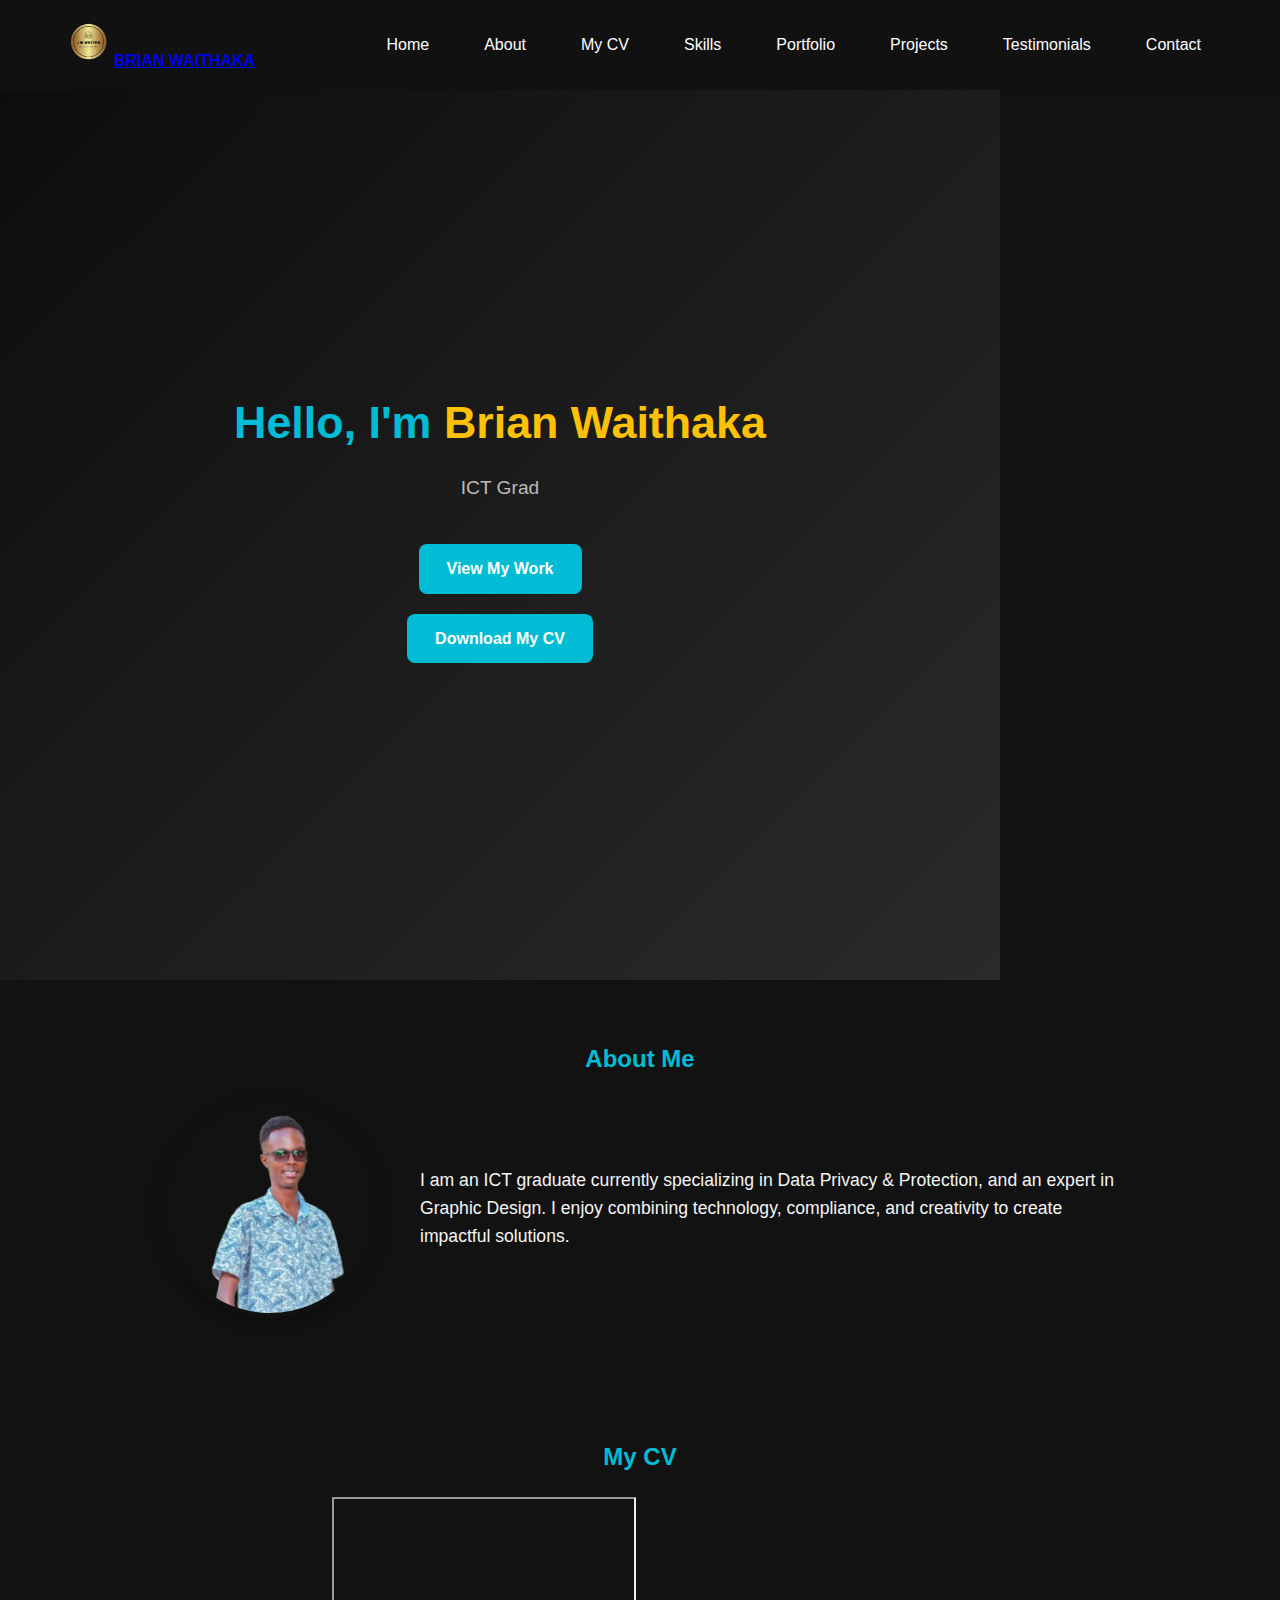
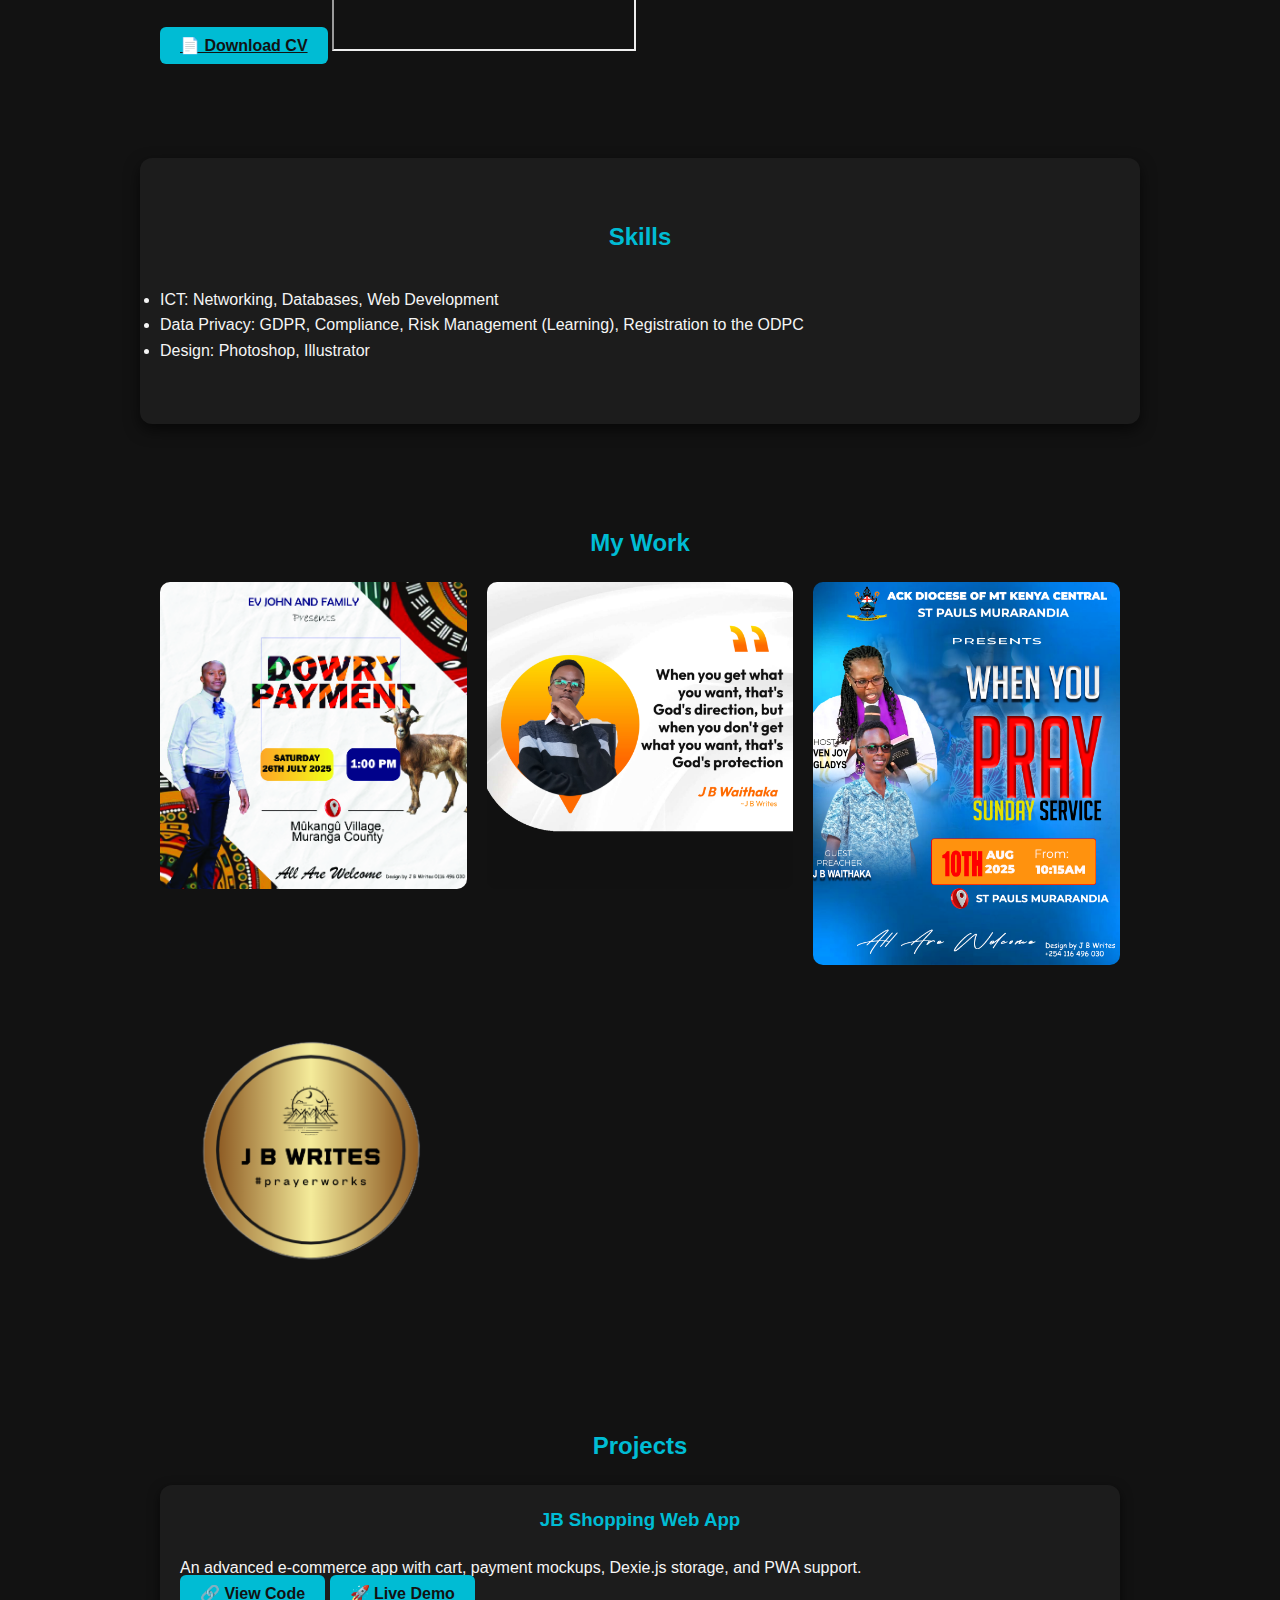
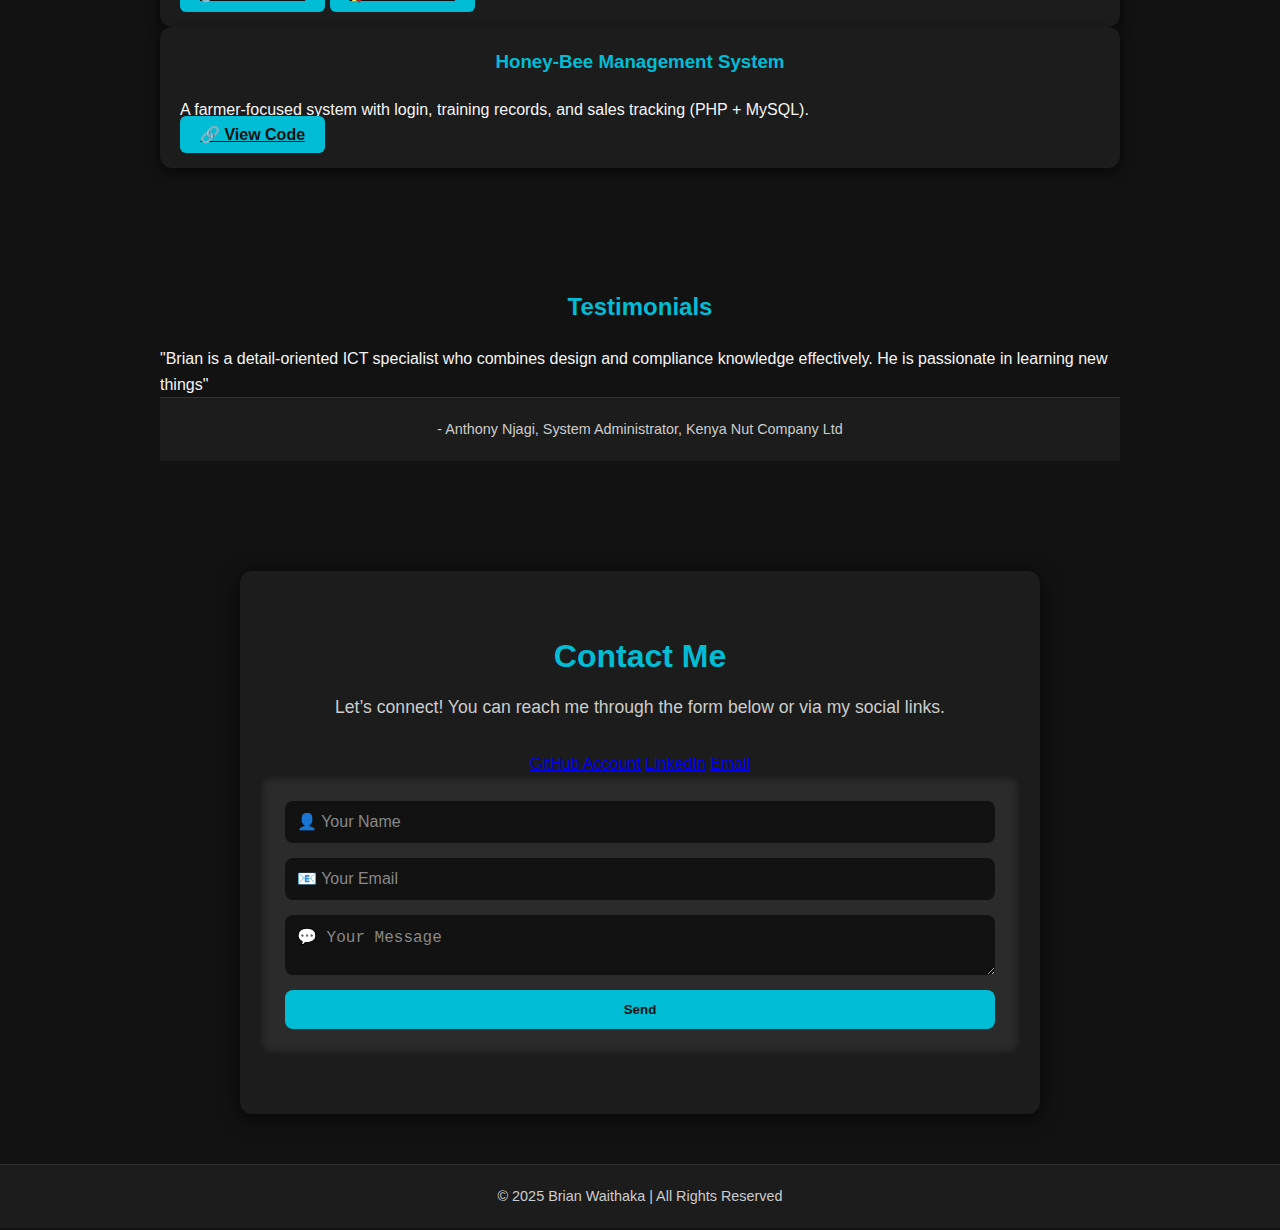
<file: index.html>
<!DOCTYPE html>
<html lang="en">
<head>
  <meta charset="UTF-8">
  <meta name="viewport" content="width=device-width, initial-scale=1.0">
  <title>My Portfolio</title>
  <link rel="stylesheet" href="index.css">
</head>
<body>

  <!-- Navigation -->
  <header>
    <nav class="navbar">
      <a href="#home" class="logo">
  <p><img src="Design 4.png" alt="Logo">BRIAN WAITHAKA</p>
</a>
      <ul>
        <li><a href="#home">Home</a></li>
        <li><a href="#about">About</a></li>
        <li><a href="#cv">My CV</a></li>
        <li><a href="#skills">Skills</a></li>
        <li><a href="#portfolio">Portfolio</a></li>
        <li><a href="#project">Projects</a></li>
        <li><a href="#testimonials">Testimonials</a></li>
        <li><a href="#contact">Contact</a></li>
      </ul>
    </nav>
  </header>

  <!-- Hero Section -->
  <section id="home" class="hero">
        <h1>Hello, I'm <span class="highlight">Brian Waithaka</span></h1>
        <p><span id="typing"></span></p>
        <a href="#portfolio" class="btn">View My Work</a>
        <a href="#cv" class="btn">Download My CV</a>
  </section>

  <!-- About -->
  <!-- About -->
<section id="about" class="about">
  <h2>About Me</h2>
  <div class="about-container">
    <!-- Left: Profile Picture -->
    <img src="me.png" alt="My Photo" class="about-pic">
    
    <!-- Right: About Text -->
    <div class="about-text">
      <p>
        I am an ICT graduate currently specializing in Data Privacy & Protection, 
        and an expert in Graphic Design. I enjoy combining technology, compliance, 
        and creativity to create impactful solutions.
      </p>
    </div>
  </div>
</section>
<section id="cv">
    <h2>My CV</h2>
    <a href="cv.pdf" class="btn" target="_blank">📄 Download CV</a>
    <iframe id="cv-preview" src="CV.pdf"></iframe>
  </section>

  <!-- Skills -->
  <section id="skills" class="skills">
    <h2>Skills</h2>
    <ul>
      <li>ICT: Networking, Databases, Web Development</li>
      <li>Data Privacy: GDPR, Compliance, Risk Management (Learning), Registration to the ODPC</li>
      <li>Design: Photoshop, Illustrator</li>
    </ul>
  </section>

  <!-- Portfolio -->
  <section id="portfolio" class="portfolio">
    <h2>My Work</h2>
    <div class="grid">
      <div class="card"><img src="Design 1.jpg" alt="Design 1"></div>
      <div class="card"><img src="Design 2.jpg" alt="Design 2"></div>
      <div class="card"><img src="Design 3.png" alt="Design 3"></div>
      <div class="card"><img src="Design 4.png" alt="Design 4"></div>
    </div>
  </section>
<section id="projects" class="projects">
  <h2>Projects</h2>
  <div class="project-grid">
    <div class="project-card">
      <h3>JB Shopping Web App</h3>
      <p>An advanced e-commerce app with cart, payment mockups, Dexie.js storage, and PWA support.</p>
      <a href="https://github.com/Josiah77-git/JB-Shop" target="_blank" class="btn">🔗 View Code</a>
      <a href="https://josiah77-git.github.io/JB-Shop/" target="_blank" class="btn">🚀 Live Demo</a>
    </div>
    <div class="project-card">
      <h3>Honey-Bee Management System</h3>
      <p>A farmer-focused system with login, training records, and sales tracking (PHP + MySQL).</p>
      <a href="https://josiah77-git.github.io/honey-bee-management-system-" target="_blank" class="btn">🔗 View Code</a>
    </div>
  </div>
</section>
<section id="testimonials" class="testimonials">
  <h2>Testimonials</h2>
  <blockquote>
    <p>"Brian is a detail-oriented ICT specialist who combines design and compliance knowledge effectively. He is passionate in learning new things"</p>
    <footer>- Anthony Njagi, System Administrator, Kenya Nut Company Ltd</footer>
  </blockquote>
</section>


  <!-- Contact -->
  <section id="contact" class="contact">
    <h2>Contact Me</h2>
    <p class="contact-intro">
    Let’s connect! You can reach me through the form below or via my social links.
  </p>
    <div class="socials">
  <a href="https://github.com/Josiah77-git" target="_blank">GitHub Account</a>
  <a href="https://github.com/Josiah77-git" target="_blank">LinkedIn</a>
  <a href="josiahbriwa477@gmail.com">Email</a>
</div>
    <form id="contact-form" action="https://formspree.io/f/xwpnwzyz" method="POST">
  <input type="text" name="name" placeholder="👤 Your Name" required>
  <input type="email" name="email" placeholder="📧 Your Email" required>
  <textarea name="message" placeholder="💬 Your Message" required></textarea>
  <button type="submit">Send</button>
</form>

  </section>

  <footer>
    <p>© 2025 Brian Waithaka | All Rights Reserved</p>
  </footer>

  <script src="script.js"></script>
</body>
</html>
</file>
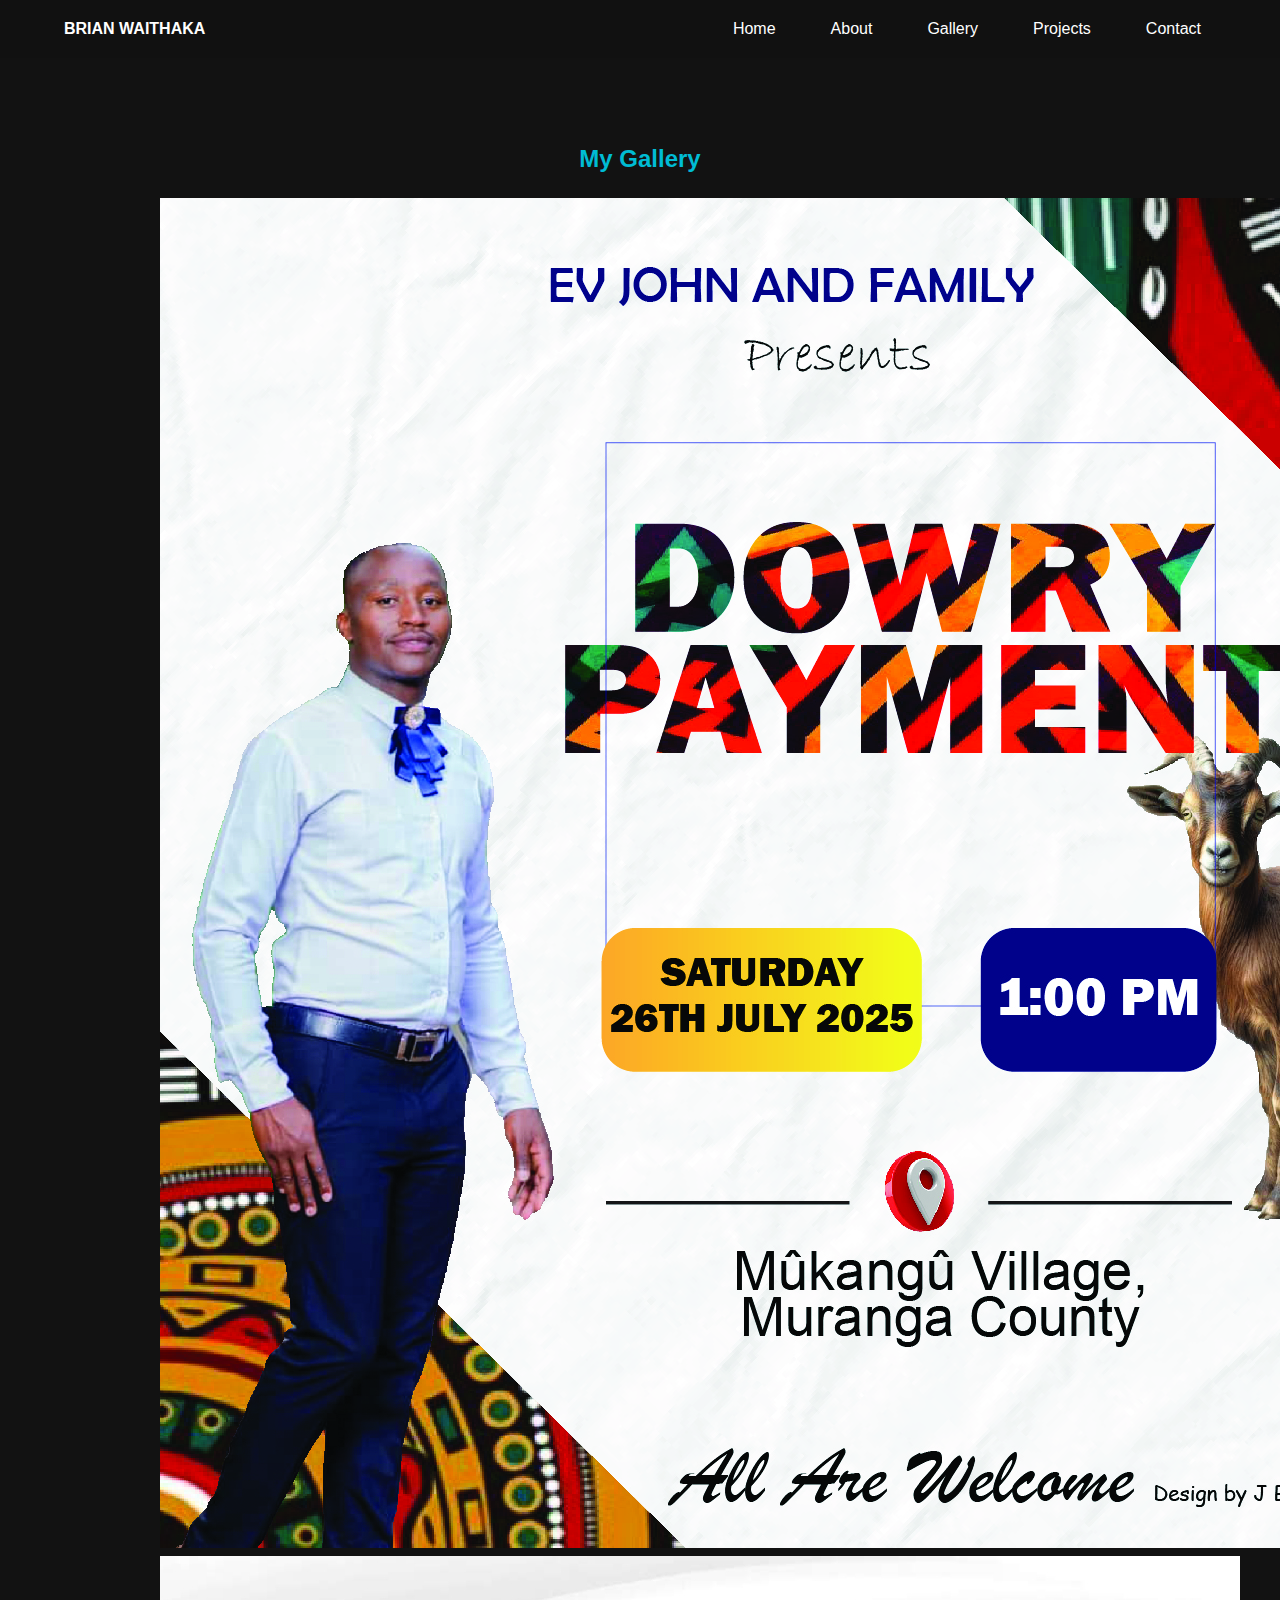
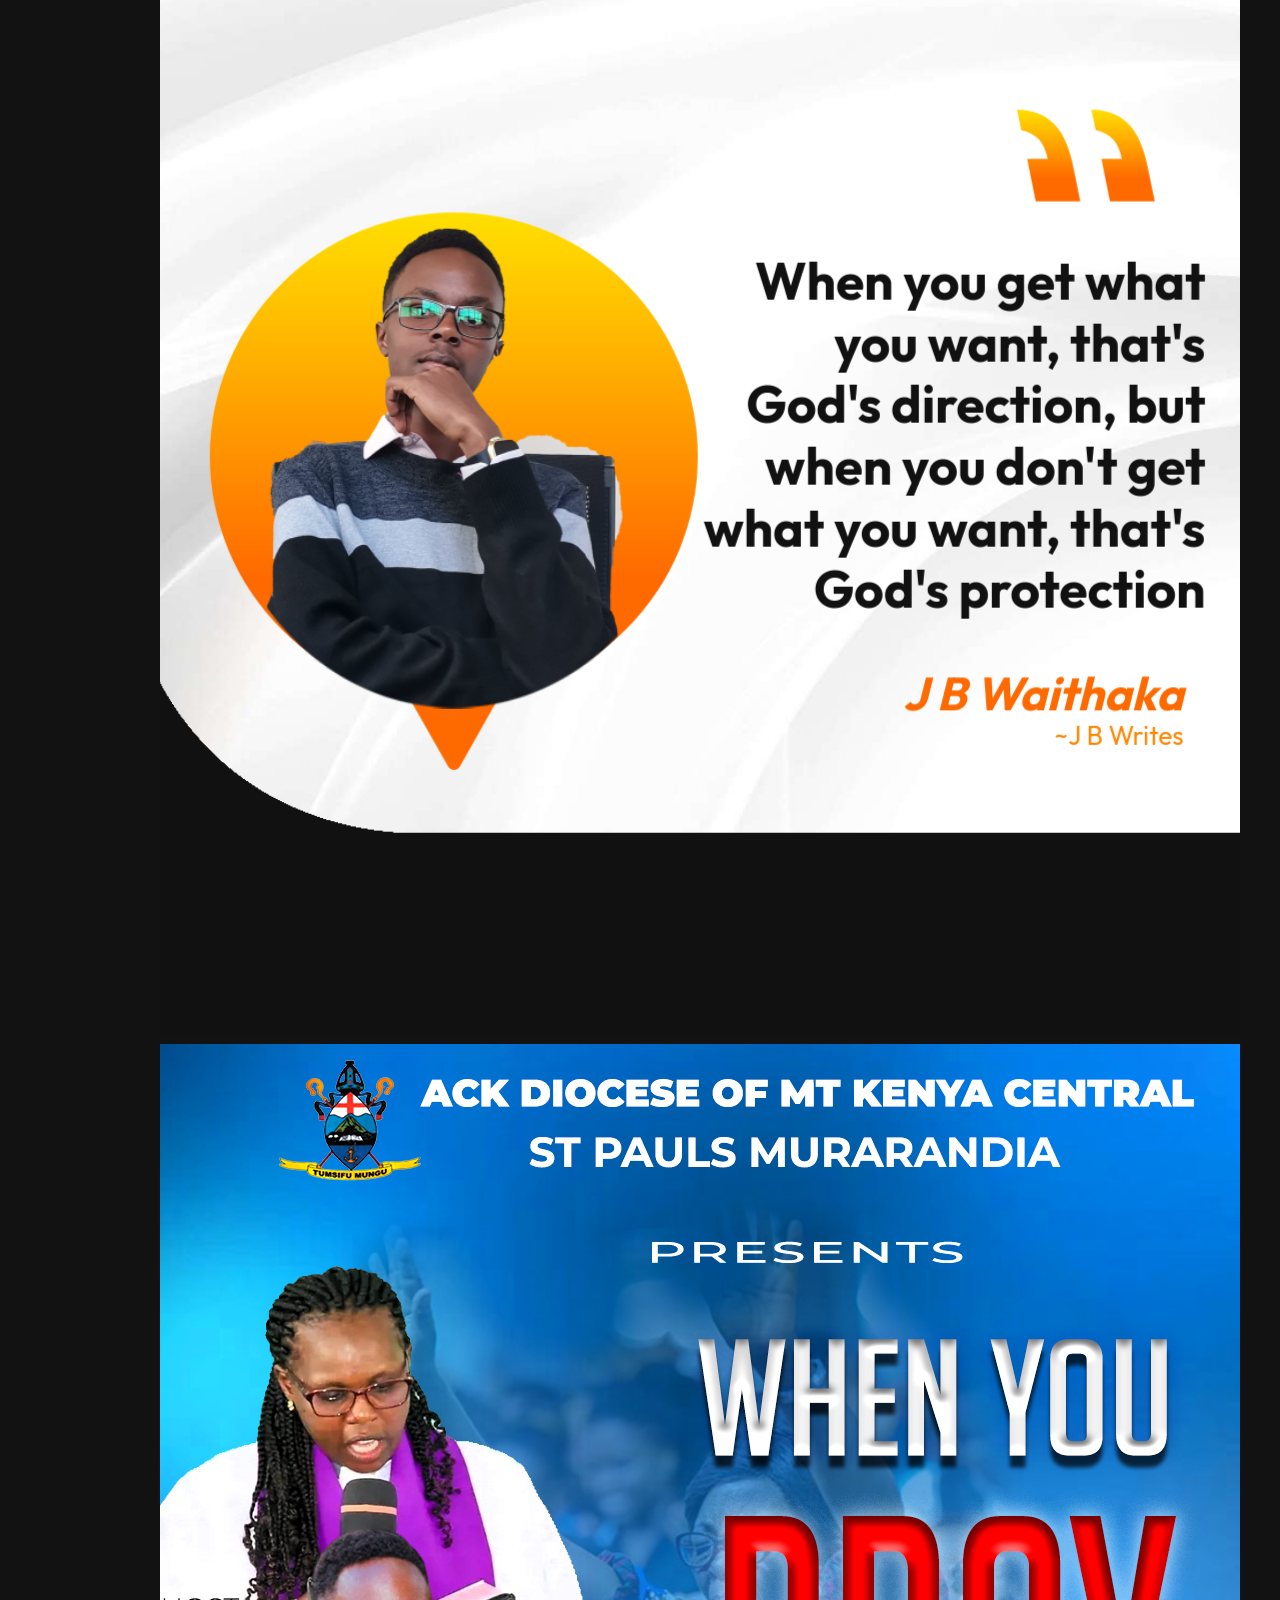
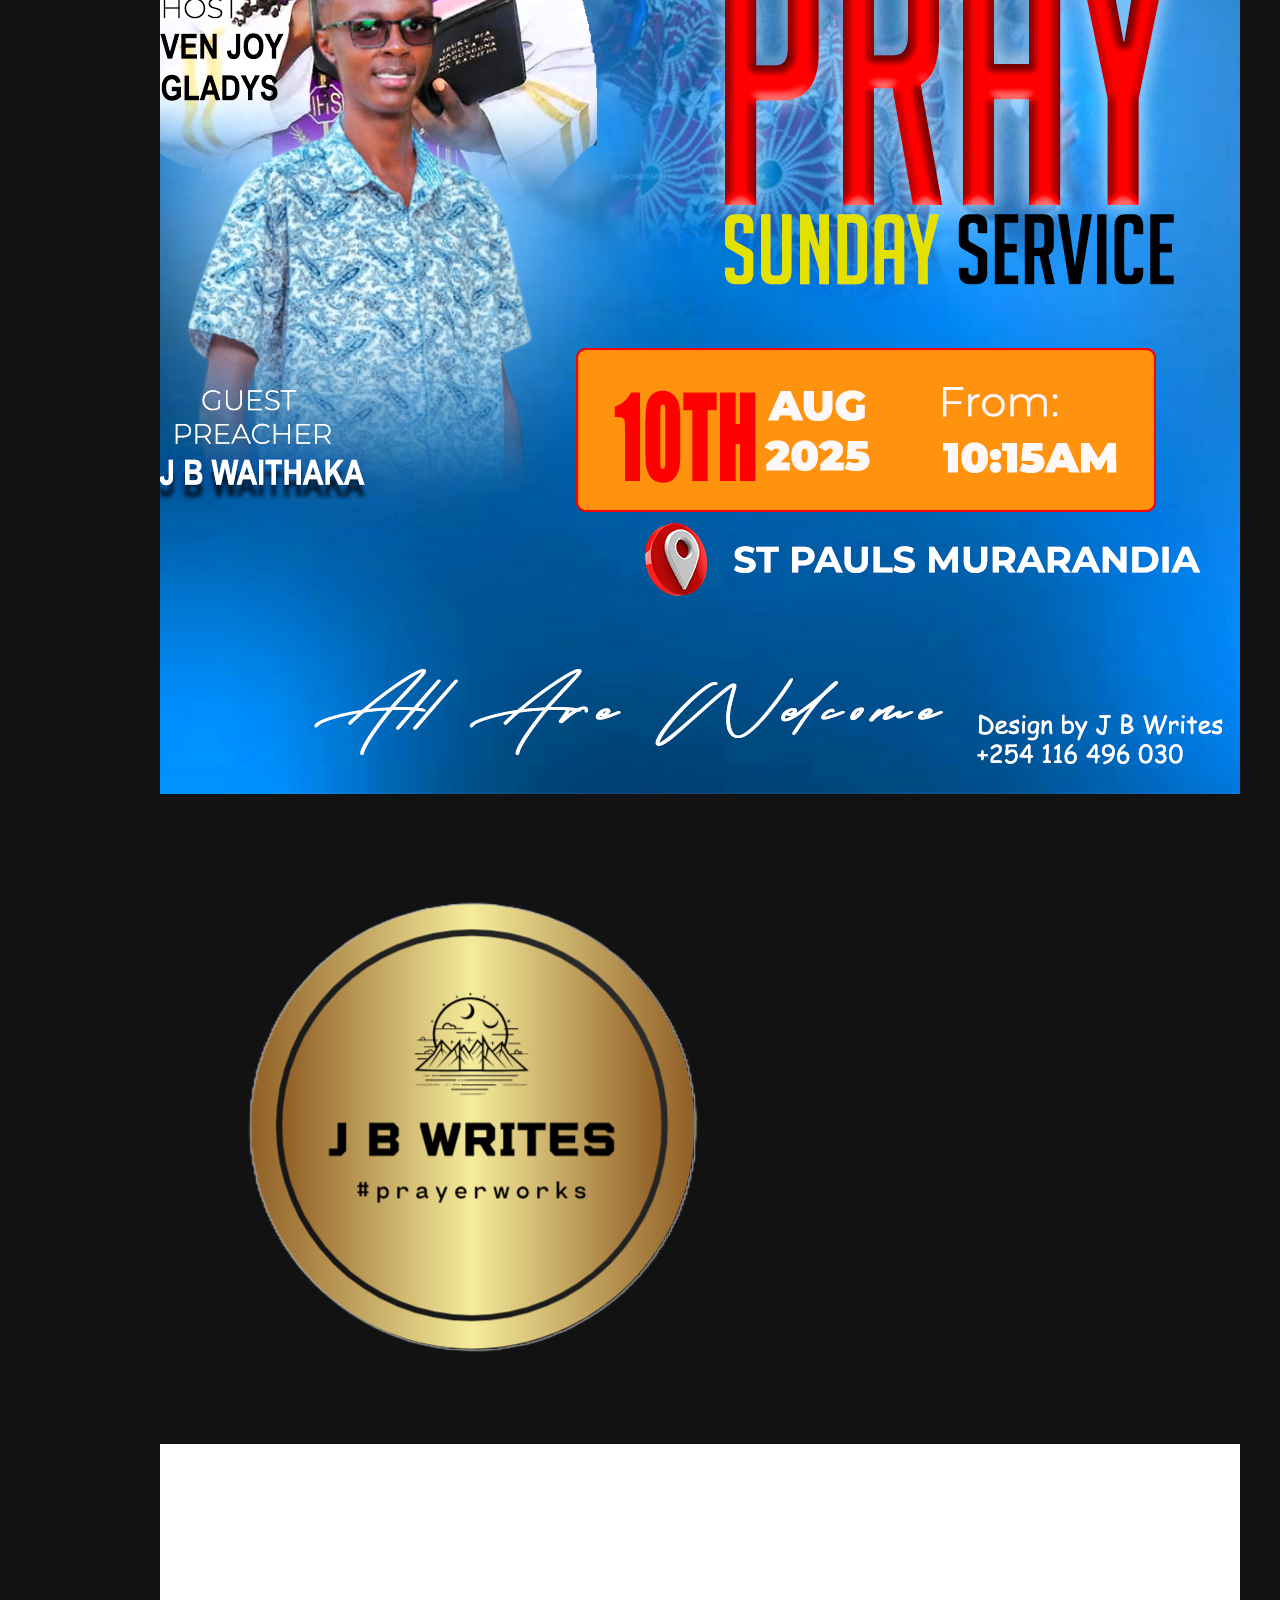
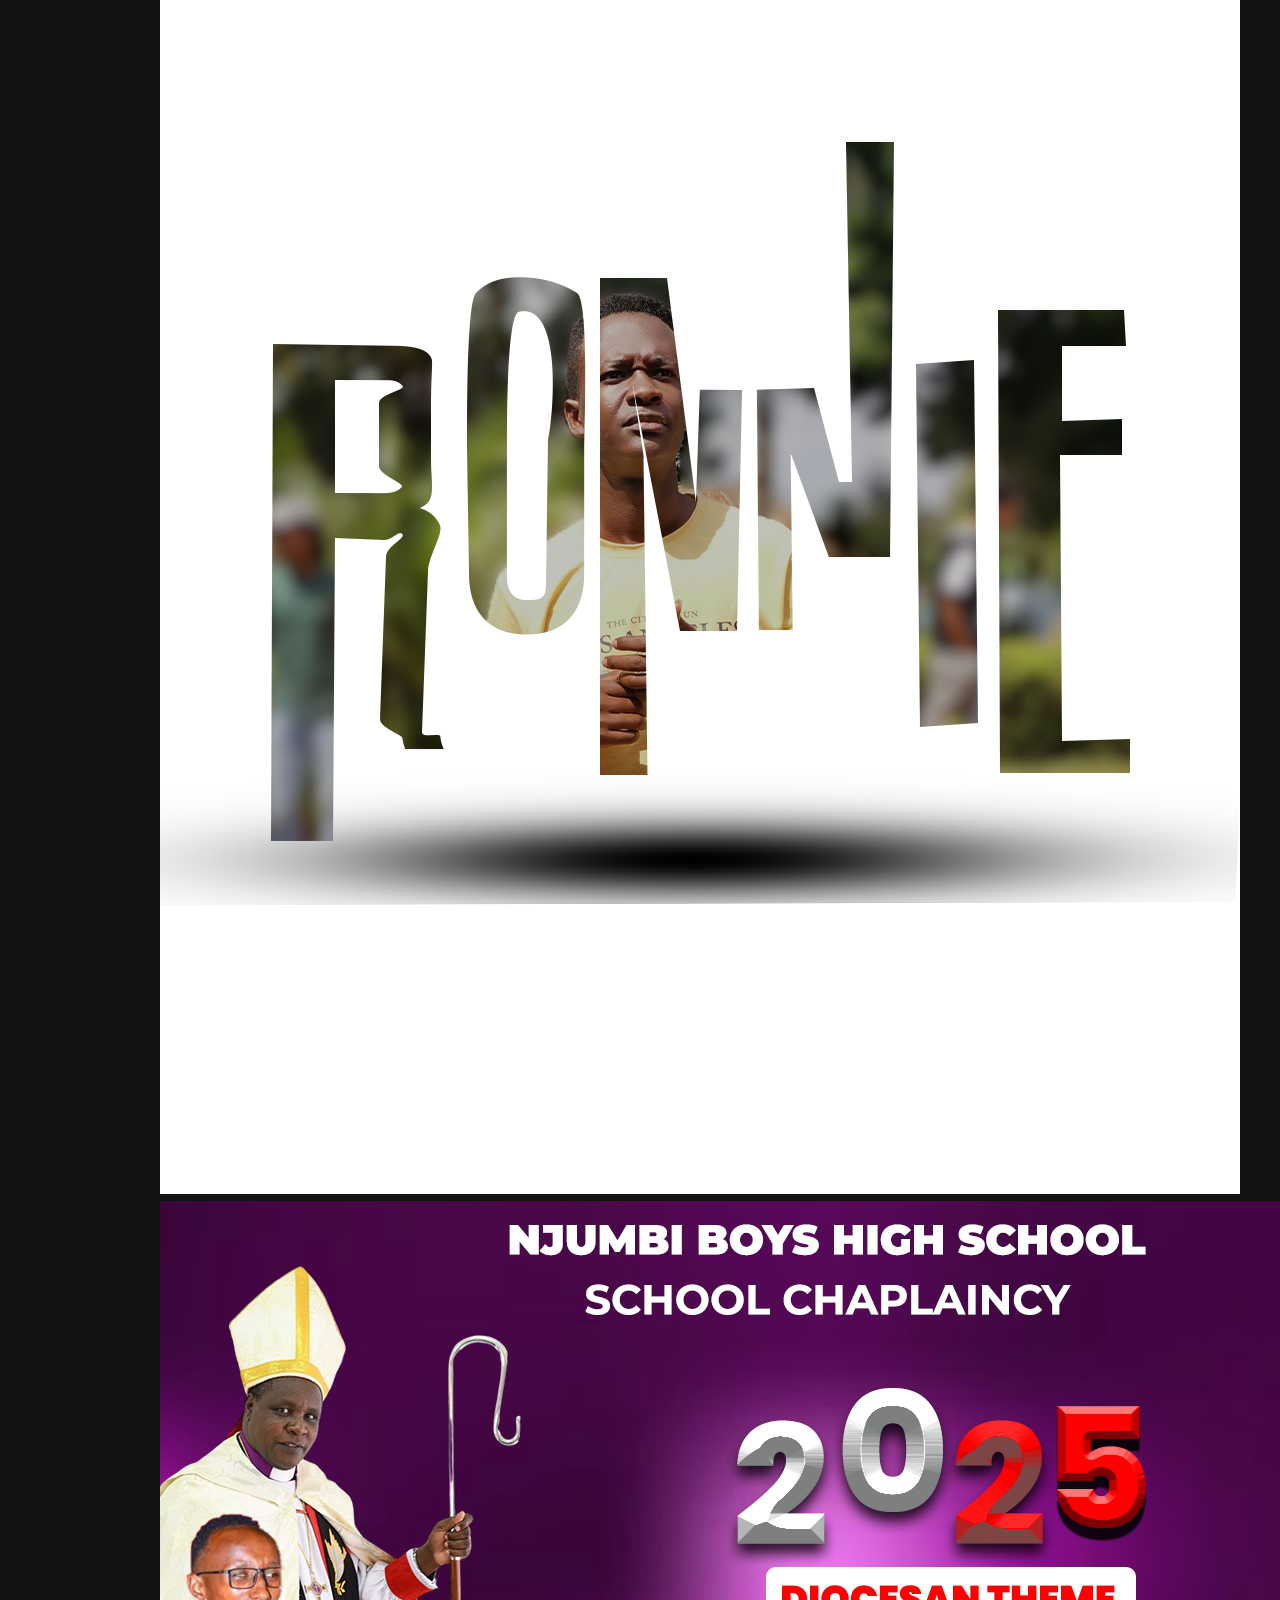
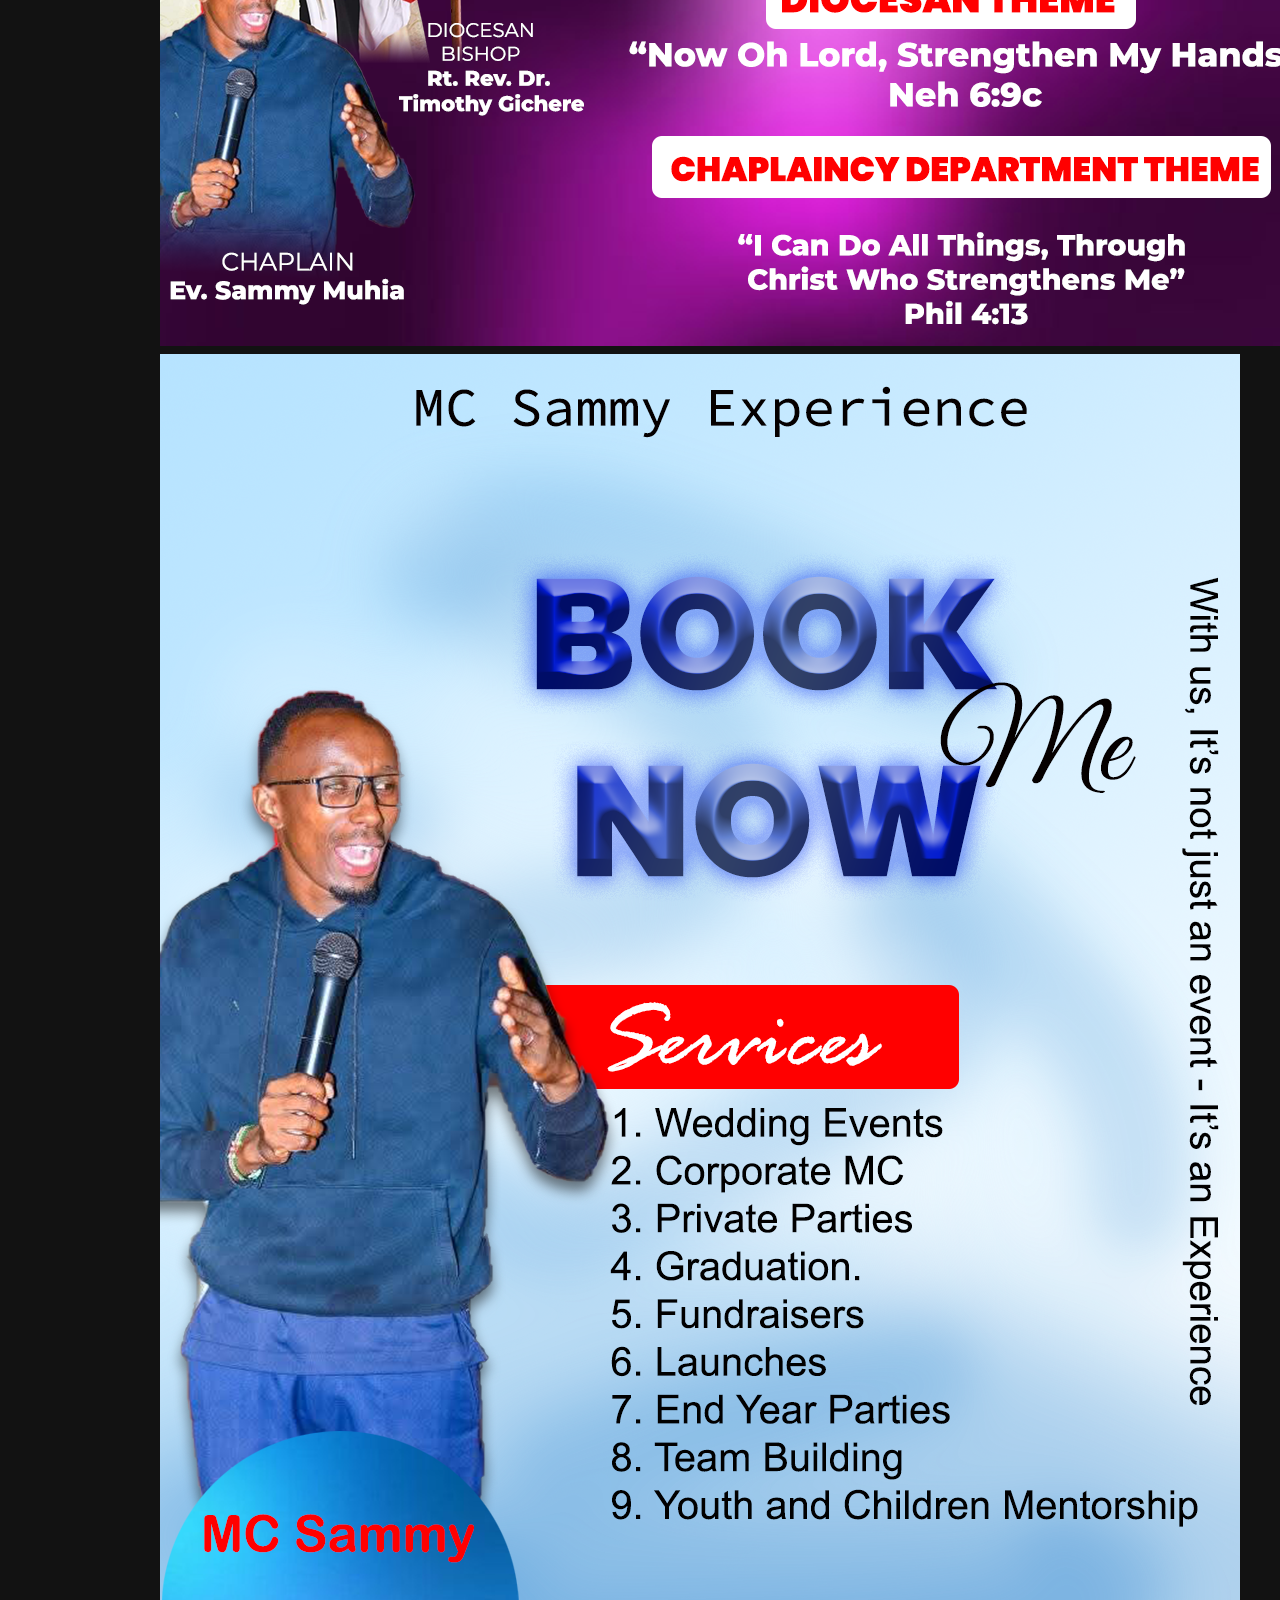
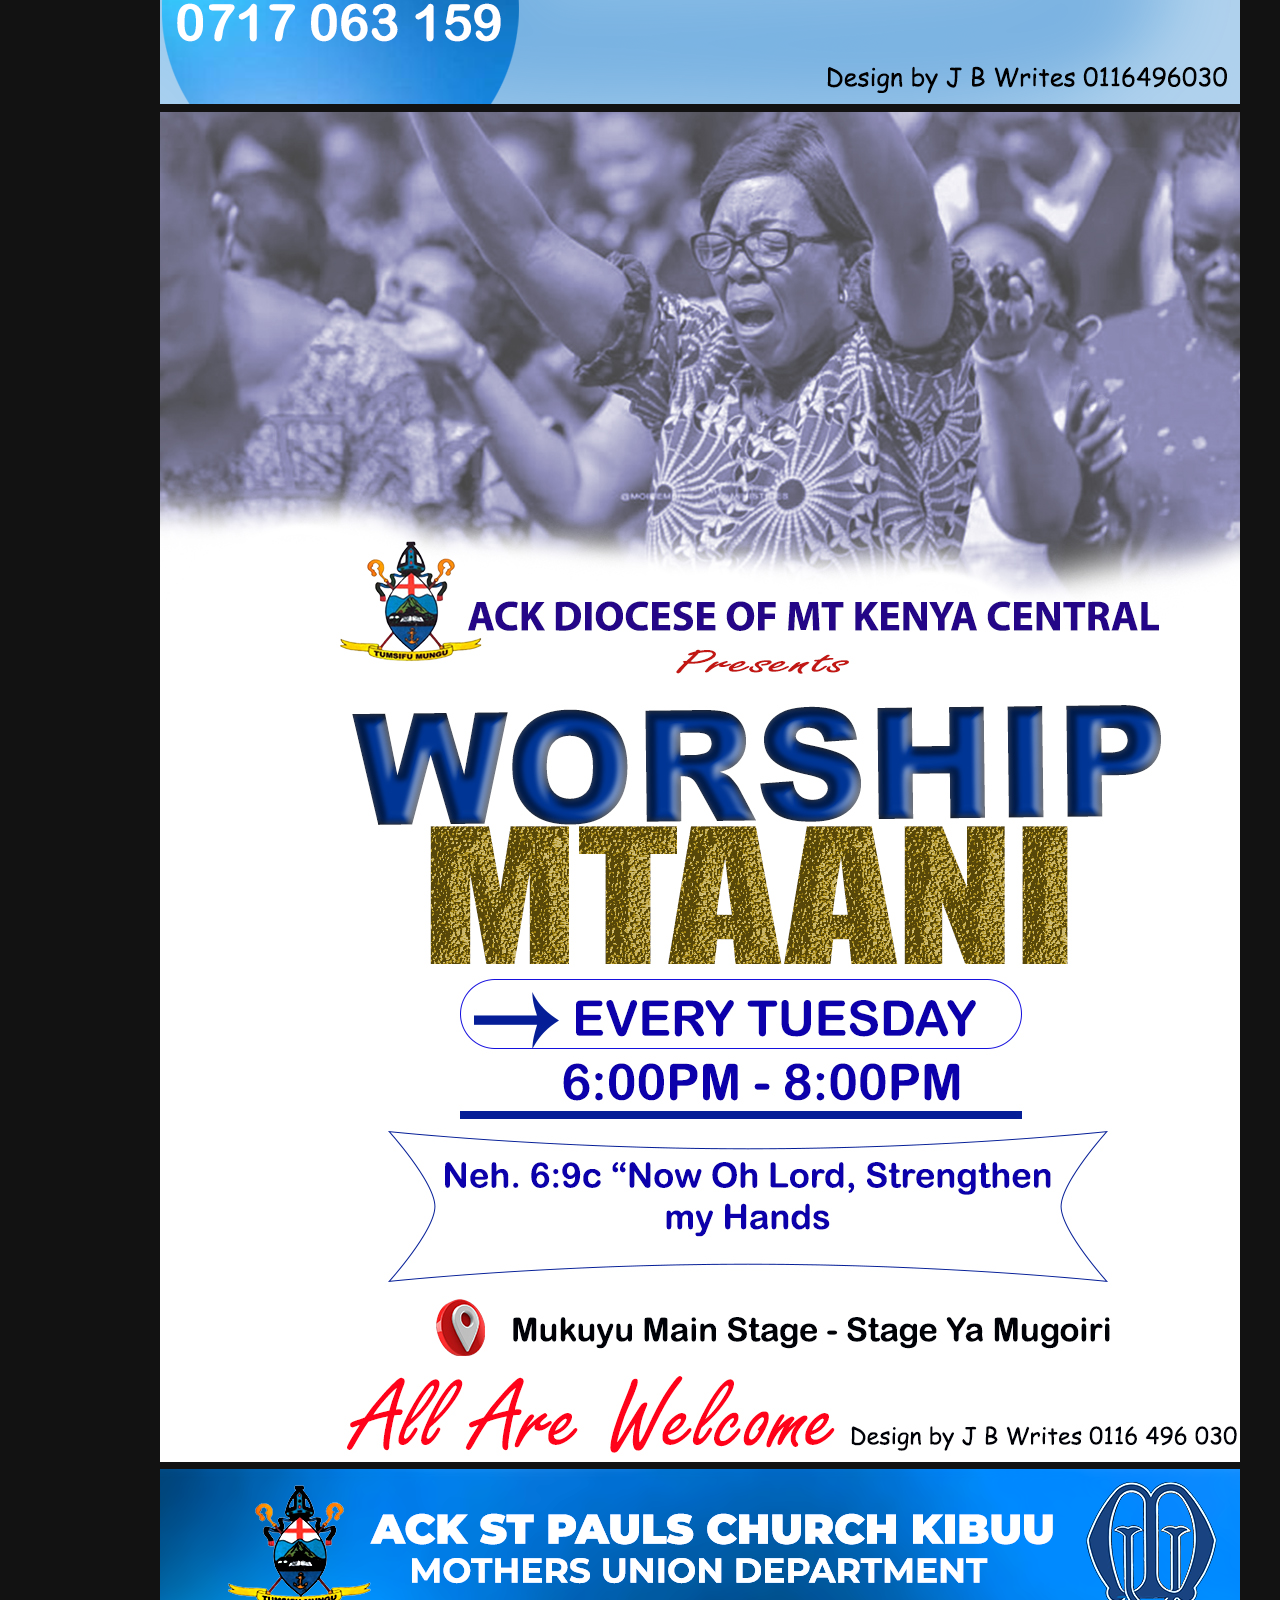
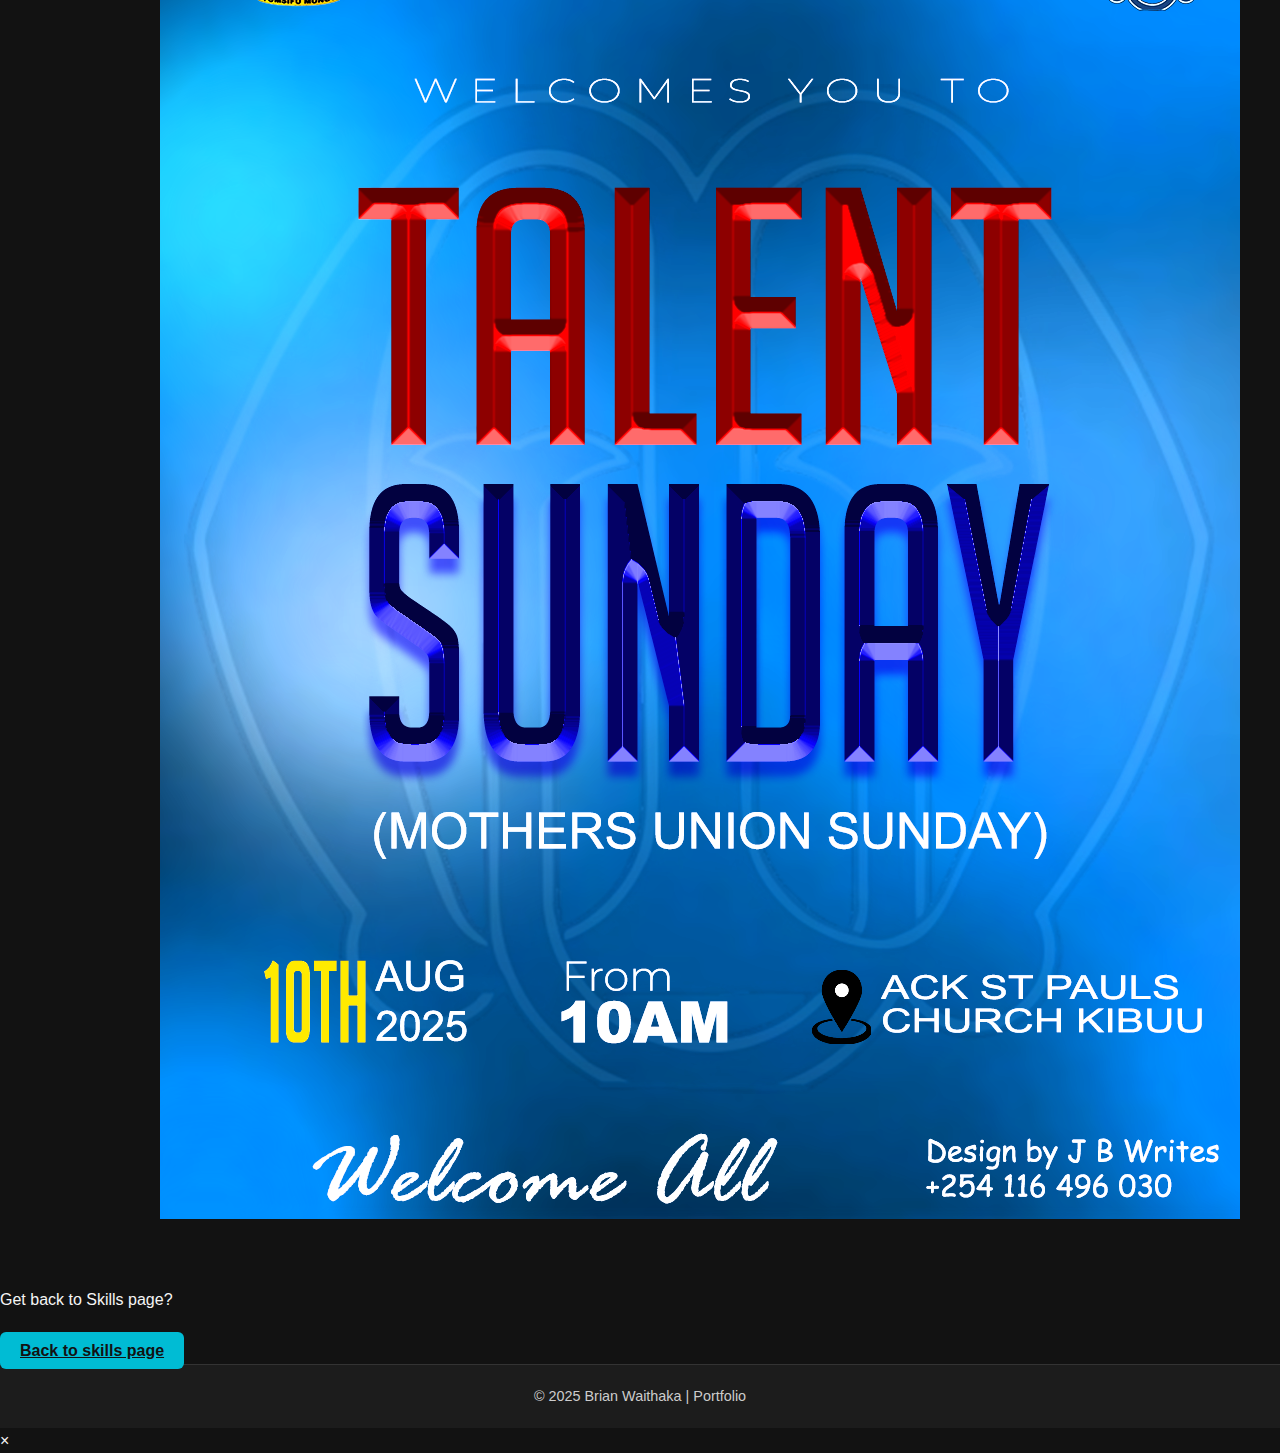
<file: gallery.html>
<!DOCTYPE html>
<html lang="en">
<head>
  <meta charset="UTF-8">
  <meta name="viewport" content="width=device-width, initial-scale=1.0">
  <title>Gallery | Brian Waithaka</title>
  <link rel="stylesheet" href="index.css">
</head>
<body>
  <!-- Navigation -->
  <header>
    <nav class="navbar">
      <div class="logo">BRIAN WAITHAKA</div>
      <ul class="nav-links">
        <li><a href="index.html">Home</a></li>
        <li><a href="about.html">About</a></li>
        <li><a href="gallery.html" class="active">Gallery</a></li>
        <li><a href="projects.html">Projects</a></li>
        <li><a href="contact.html">Contact</a></li>
        
      </ul>
    </nav>
  </header>

  <!-- Gallery Section -->
  <section class="gallery">
    <h2>My Gallery</h2>
    <div class="gallery-grid">
      <div class="gallery-item">
        <img src="Design 1.jpg" alt="Gallery 1">
      </div>
      <div class="gallery-item">
        <img src="Design 2.jpg" alt="Gallery 2">
      </div>
      <div class="gallery-item">
        <img src="Design 3.png" alt="Gallery 3">
      </div>
      <div class="gallery-item">
        <img src="Design 4.png" alt="Gallery 4">
      </div>
      <div class="gallery-item">
        <img src="My Bro.png" alt="Gallery 5">
      </div>
      <div class="gallery-item">
        <img src="Njumbi Chaplaincy.png" alt="Gallery 6">
      </div>
      <div class="gallery-item">
        <img src="Sammy.png" alt="Gallery 7">
      </div>
      <div class="gallery-item">
        <img src="Worship.jpg" alt="Gallery 8">
      </div>
      <div class="gallery-item">
        <img src="Talent Sunday.png" alt="Gallery 9">
      </div>

    </div>
  </section>

  <p>Get back to Skills page?</p><br>
  <a href="index.html" target="_blank" class="btn">Back to skills page</a>
  <!-- Footer -->
  <footer>
    <p>&copy; 2025 Brian Waithaka | Portfolio</p>
  </footer>
  <!-- Lightbox Modal -->
<div id="lightbox" class="lightbox">
  <span class="close">&times;</span>
  <img class="lightbox-content" id="lightbox-img">
</div>

<script src="gallery.js"></script>

</body>
</html>
</file>
<file: index.css>
/* General Reset */
* {
  margin: 0;
  padding: 0;
  box-sizing: border-box;
}

body {
  font-family: Arial, sans-serif;
  line-height: 1.6;
  background: #f8f9fa;
  color: #333;
}
header{
    color: #fff;
}
/* Navbar */
.navbar {
  display: flex;
  justify-content: space-between;
  align-items: center;
  padding: 1rem 5%;
  background: #111;
  color: white;
  position: fixed;
  width: 100%;
  top: 0;
}

.navbar ul {
  display: flex;
  list-style: none;
}

.navbar ul li {
  margin: 0 15px;
}

.navbar ul li a {
  color: white;
  text-decoration: none;
}

.logo {
  font-weight: bold;
}

/* Hero */
/* Fullscreen Hero Section */
.hero {
  width: 100%;
  min-height: 100vh; /* full screen height */
  display: flex;
  flex-direction: column;
  justify-content: center;
  align-items: center;
  text-align: center;

  /* Background Gradient */
  background: linear-gradient(135deg, #0d0d0d, #1c1c1c, #2a2a2a);
  color: #f5f5f5;

  /* Remove margins that restrict width */
  margin: 0;
  padding: 0 20px;
  box-sizing: border-box;
}

/* Hero Title */
.hero h1 {
  font-size: 2.8rem;
  margin-bottom: 15px;
}

.hero h1 .highlight {
  color: #ffc107; /* yellow accent */
}

/* Typing text */
.hero p {
  font-size: 1.2rem;
  margin-bottom: 30px;
  color: #bbb;
}

/* Buttons */
.hero .btn {
  background: #00bcd4;
  color: #fff;
  padding: 12px 28px;
  margin: 10px;
  border-radius: 8px;
  font-weight: bold;
  text-decoration: none;
  transition: transform 0.3s, box-shadow 0.3s;
}

.hero .btn:hover {
  transform: translateY(-3px);
  box-shadow: 0 0 15px #00bcd4;
}


/* Portfolio Grid */
.portfolio .grid {
  display: grid;
  grid-template-columns: repeat(auto-fit, minmax(250px, 1fr));
  gap: 20px;
}

.portfolio .card img {
  width: 100%;
  border-radius: 10px;
  transition: transform 0.3s;
}

.portfolio .card img:hover {
  transform: scale(1.05);
}

/* Contact Form */
.contact {
  background: #1c1c1c;
  color: #f5f5f5;
  padding: 60px 20px;
  text-align: center;
  border-radius: 12px;
  max-width: 800px;
  margin: 50px auto;
  box-shadow: 0 4px 20px rgba(0,0,0,0.7);
}

.contact h2 {
  font-size: 2rem;
  margin-bottom: 10px;
  color: #00bcd4;
}

.contact-intro {
  font-size: 1.1rem;
  margin-bottom: 30px;
  color: #ccc;
}

.social-links {
  margin-bottom: 30px;
}

.social-links a {
  margin: 0 15px;
  font-size: 1.2rem;
  color: #00bcd4;
  text-decoration: none;
  transition: color 0.3s;
}

.social-links a:hover {
  color: #fff;
}

/* Contact Form */
.contact form {
  display: flex;
  flex-direction: column;
  gap: 15px;
  background: #2b2b2b;
  padding: 25px;
  border-radius: 10px;
  box-shadow: inset 0 0 10px rgba(0,0,0,0.6);
}

.contact input,
.contact textarea {
  padding: 12px;
  border: none;
  border-radius: 8px;
  font-size: 1rem;
  outline: none;
  background: #121212;
  color: #f5f5f5;
}

.contact input::placeholder,
.contact textarea::placeholder {
  color: #888;
}

.contact button {
  padding: 12px;
  background: #00bcd4;
  color: #121212;
  font-weight: bold;
  border: none;
  border-radius: 8px;
  cursor: pointer;
  transition: background 0.3s, transform 0.2s;
}

.contact button:hover {
  background: #008c9e;
  transform: scale(1.05);
}

@keyframes blink {
  50% { border-color: transparent; }
}
/* Hero layout */
.hero-content {
  display: flex;
  justify-content: center;
  align-items: center;
  flex-wrap: wrap;
  gap: 40px;
  text-align: center;
  padding: 20px;
}

.profile-pic {
  width: 220px;
  height: 220px;
  border-radius: 50%; /* circular shape */
  object-fit: cover; /* keeps aspect ratio */
  border: 5px solid #ffcc00; /* golden border */
  box-shadow: 0 4px 12px rgba(0,0,0,0.3); /* soft shadow */
  transition: transform 0.3s ease;
}

.profile-pic:hover {
  transform: scale(1.05); /* zoom effect on hover */
}
/* Navbar Logo */
.logo img {
  height: 50px;  /* adjust size */
  width: auto;
  border-radius: 8px; /* optional: make rounded corners */
  transition: transform 0.3s ease;
}

.logo img:hover {
  transform: scale(1.1); /* zoom effect on hover */
}
/* About Section Layout */
.about-container {
  display: flex;
  align-items: center;
  justify-content: center;
  gap: 40px;
  flex-wrap: wrap; /* stack on small screens */
}

/* Profile Picture Circular */
.about-pic {
  width: 220px;
  height: 220px;
  border-radius: 50%; /* makes it circular */
  object-fit: cover;  /* ensures proper crop */
  border: 5px solid #111; /* dark border */
  box-shadow: 0 4px 12px rgba(0,0,0,0.3); /* soft shadow */
}

/* About Text */
.about-text {
  flex: 1; /* take remaining space */
  min-width: 250px;
  font-size: 1.1rem;
  line-height: 1.6;
}
header {
  position: fixed;
  top: 0;
  left: 0;
  width: 100%;
  z-index: 1000;
  background: #1c1c1c;
}

body {
  padding-top: 80px; /* prevents content from hiding under navbar */
}
.project-card {
  background: #1c1c1c;
  padding: 20px;
  border-radius: 12px;
  box-shadow: 0 4px 12px rgba(0,0,0,0.6);
  transition: transform 0.3s, box-shadow 0.3s;
}
.project-card:hover {
  transform: translateY(-10px);
  box-shadow: 0 0 20px #00bcd4;
}
/* Global Dark Theme */
body {
  margin: 0;
  font-family: "Segoe UI", sans-serif;
  background: #121212;
  color: #f5f5f5;
  line-height: 1.6;
}

/* Navbar */
nav {
  background: #1c1c1c;
  padding: 15px 40px;
  display: flex;
  justify-content: space-between;
  align-items: center;
  position: sticky;
  top: 0;
  z-index: 1000;
}

nav ul {
  list-style: none;
  display: flex;
  gap: 25px;
}

nav ul li a {
  color: #f5f5f5;
  text-decoration: none;
  font-weight: 500;
  transition: color 0.3s;
}

nav ul li a:hover {
  color: #00bcd4;
}

/* Section Containers */
section {
  padding: 60px 20px;
  max-width: 1000px;
  margin: auto;
}

/* Headings */
h1, h2, h3 {
  color: #00bcd4;
  text-align: center;
  margin-bottom: 20px;
}

/* Buttons (global) */
button, .btn {
  background: #00bcd4;
  color: #121212;
  padding: 10px 20px;
  border: none;
  border-radius: 6px;
  cursor: pointer;
  font-weight: bold;
  transition: background 0.3s, transform 0.2s;
}

button:hover, .btn:hover {
  background: #008c9e;
  transform: scale(1.05);
}

/* Footer */
footer {
  background: #1c1c1c;
  color: #ccc;
  text-align: center;
  padding: 20px 10px;
  font-size: 0.9rem;
  border-top: 1px solid #333;
}

footer a {
  color: #00bcd4;
  margin: 0 10px;
  text-decoration: none;
}

footer a:hover {
  color: #fff;
}
/* Skills Section */
#skills {
  background: #1c1c1c;
  padding: 60px 20px;
  border-radius: 12px;
  margin: 40px auto;
  max-width: 1000px;
  box-shadow: 0 6px 15px rgba(0,0,0,0.6);
}

#skills h2 {
  color: #00bcd4;
  text-align: center;
  margin-bottom: 30px;
}

/* Skill Item */
.skill {
  margin: 20px 0;
}

.skill-name {
  font-weight: bold;
  margin-bottom: 6px;
  color: #f5f5f5;
}

/* Progress Bar Container */
.progress-bar {
  background: #333;
  border-radius: 8px;
  overflow: hidden;
  height: 14px;
  margin-top: 5px;
}

/* Progress Fill */
.progress-fill {
  height: 100%;
  background: linear-gradient(90deg, #00bcd4, #008c9e);
  width: 0;
  border-radius: 8px;
  transition: width 1.5s ease-in-out;
}
/* Hidden state before animation */
.hidden-section {
  opacity: 0;
  transform: translateY(40px);
  transition: all 1s ease-in-out;
}

/* Shown state with glow effect */
.show-section {
  opacity: 1;
  transform: translateY(0);
  box-shadow: 0 0 20px rgba(0, 188, 212, 0.3);
  border-radius: 12px;
}
</file>
